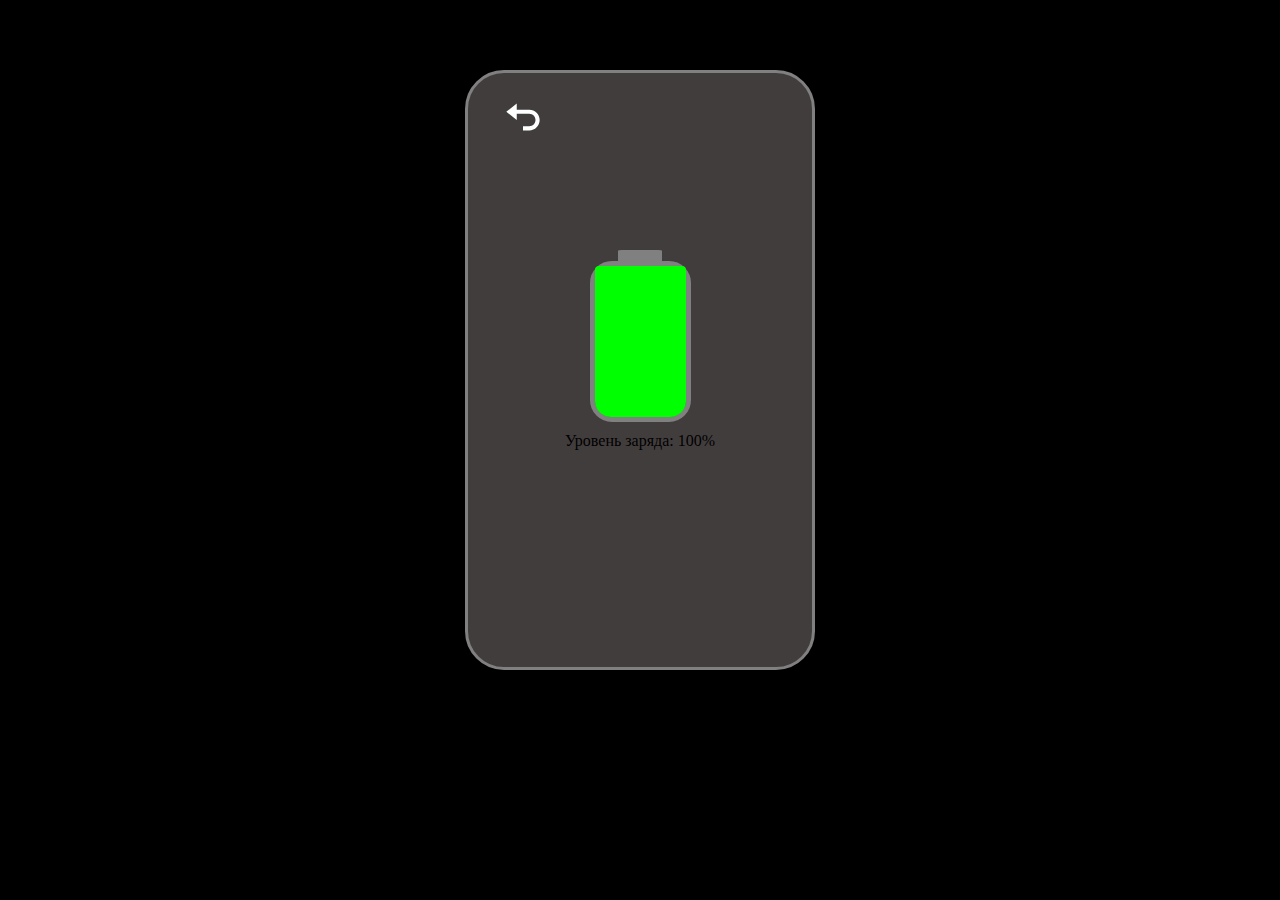
<file: pages/battery.html>
<!DOCTYPE html>
<html>

<head>
    <meta charset="UTF-8">
    <meta name="viewport" content="width=device-width, initial-scale=1.0">
    <title>battery</title>
    <link rel="stylesheet" href="../style.css">
</head>

<body>

    <div class="phone">
        <div class="container">
            <div class="phone-content timer-content">
                <div class="back">
                    <a href="../index.html" class="back">
                        <svg xmlns="http://www.w3.org/2000/svg" width="50" height="50" viewBox="0 0 24 24"
                            style="fill: rgba(255, 255, 255, 1)">
                            <path
                                d="M9 10h6c1.654 0 3 1.346 3 3s-1.346 3-3 3h-3v2h3c2.757 0 5-2.243 5-5s-2.243-5-5-5H9V5L4 9l5 4v-3z">
                            </path>
                        </svg>
                    </a>

                </div>
                <div class="box-battery">
                    <div id="battery">
                        <div id="battery-level"></div>
                        <div id="charging-indicator"></div>
                        <div id="charging-indicator2"></div>
                        <div id="charging-indicator3"></div>
                    </div>
                    <p id="battery-percentage" class="p"></p>
                    <div class="dd"></div>
                </div>

            </div>
        </div>
    </div>
    <script src="../js/battery.js">
    </script>
</body>

</html>
</file>
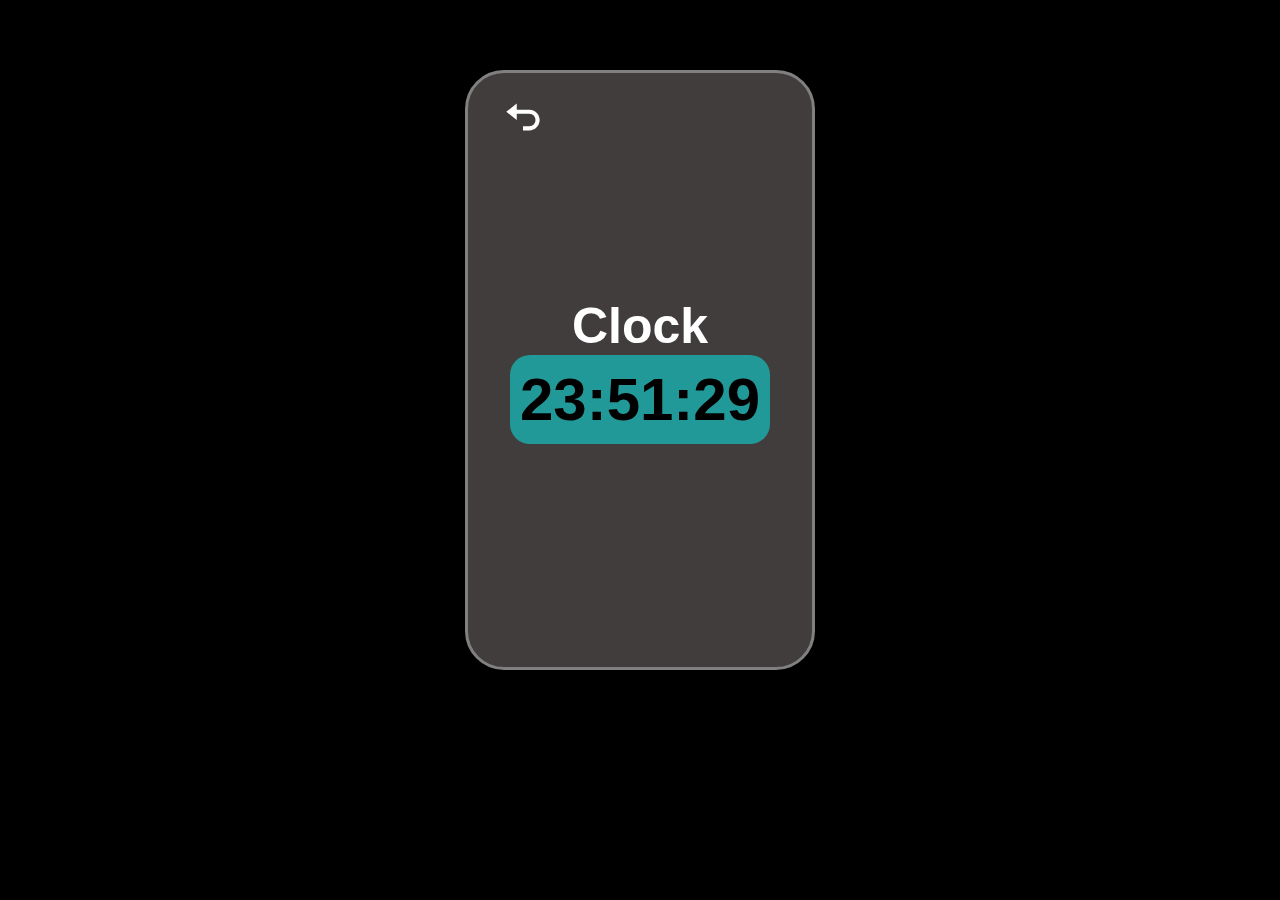
<file: pages/clock.html>
<!DOCTYPE html>
<html lang="en">

<head>
    <meta charset="UTF-8">
    <meta name="viewport" content="width=device-width, initial-scale=1.0">
    <title>TIMER</title>
    <link rel="stylesheet" href="../style.css">
</head>

<body class="clock">
    <div class="phone">
        <div class="container">
            <div class="phone-content timer-content">
                <div class="back">
                    <a href="../index.html" class="back">
                        <svg xmlns="http://www.w3.org/2000/svg" width="50" height="50" viewBox="0 0 24 24"
                            style="fill: rgba(255, 255, 255, 1)">
                            <path
                                d="M9 10h6c1.654 0 3 1.346 3 3s-1.346 3-3 3h-3v2h3c2.757 0 5-2.243 5-5s-2.243-5-5-5H9V5L4 9l5 4v-3z">
                            </path>
                        </svg>
                    </a>

                </div>
                <h2 class="h2">Clock</h2>

                <div class="timer">
                    <h1></h1>
                </div>
            </div>
        </div>
    </div>
    <script src="../js/clock.js"></script>
</body>

</html>
</file>
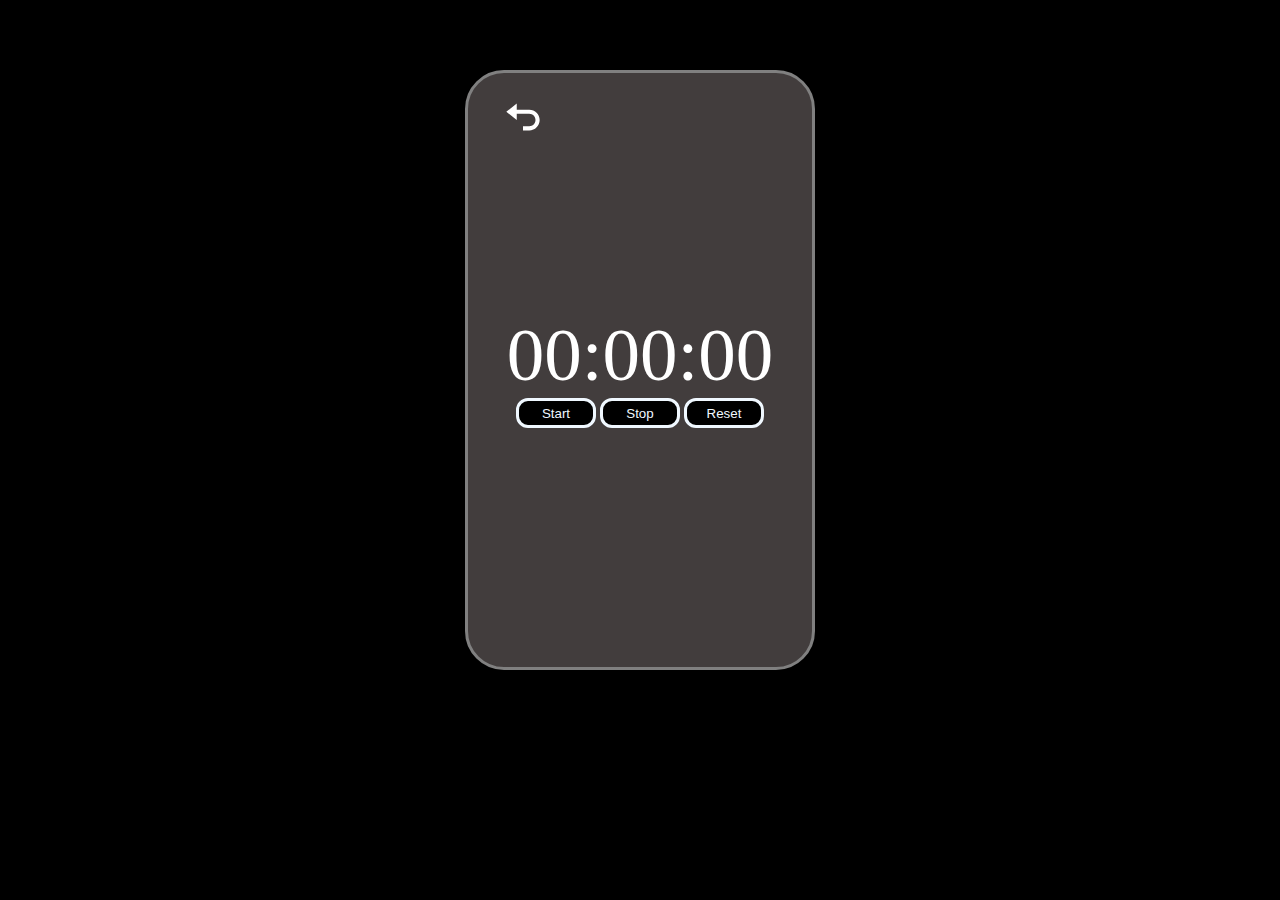
<file: pages/timer.html>
<!DOCTYPE html>
<html lang="en">

<head>
    <meta charset="UTF-8">
    <meta name="viewport" content="width=device-width, initial-scale=1.0">
    <title>TIMER</title>
    <link rel="stylesheet" href="../style.css">
</head>

<body>
    <div class="phone">
        <div class="container">
            <div class="phone-content timer-content">
                <div class="back">
                    <a href="../index.html" class="back">
                        <svg xmlns="http://www.w3.org/2000/svg" width="50" height="50" viewBox="0 0 24 24"
                            style="fill: rgba(255, 255, 255, 1)">
                            <path
                                d="M9 10h6c1.654 0 3 1.346 3 3s-1.346 3-3 3h-3v2h3c2.757 0 5-2.243 5-5s-2.243-5-5-5H9V5L4 9l5 4v-3z">
                            </path>
                        </svg>
                    </a>

                </div>
                <div id="timeContainer">
                    <div id="timeDisplay">00:00:00</div>
                    <button id="startBtn" class="timerBtn">Start</button>
                    <button id="pauseBtn" class="timerBtn">Stop</button>
                    <button id="resetBtn" class="timerBtn">Reset</button>
                </div>

            </div>
        </div>
    </div>
    <script src="../js/timer.js"></script>
</body>

</html>
</file>
<file: style.css>
* {
  margin: 0;
  padding: 0;
  box-sizing: border-box;
}

a {
  text-decoration: none;
}

body {
  background-color: rgb(0, 0, 0);
}

.phone {
  background-color: rgb(0, 0, 0);
}

.container {
  max-width: 350px;
  margin: 70px auto;
}

.phone-content {
  width: 350px;
  height: 600px;
  border: 3px solid gray;
  background-color: rgb(66, 61, 61);
  border-radius: 39px;
}

.phone-items {
  display: grid;
  grid-template-columns: 90px 90px 90px;
  grid-template-rows: 100px 100px;
  gap: 10px;
  margin: 57px 30px;
}

.item {
  transition: 0.3s;
}

.item:hover {
  transform: scale(1.1);
}

.item a {
  display: flex;
  flex-direction: column;
  align-items: center;
  align-self: center;
  justify-self: center;
  gap: 9px;
}

.item a p {
  color: white;
  font-family: sans-serif;
}

/* ////////////////////////////// */

.back {
  position: absolute;
  top: 10px;
  left: 15px;
}

.timer-content {
  position: relative;
  display: flex;
  justify-content: center;
  align-items: center;
}

.timerBtn {
  width: 80px;
  height: 30px;
  border: 3px solid;
  border-radius: 12px;
  background: #000;
  color: aliceblue;
  cursor: pointer;
  font-family: sans-serif;
}

#timeDisplay {
  font-size: 75px;
  color: rgb(255, 255, 255);
}

#timeContainer {
  text-align: center;
  /* border: 3px solid; */
  border-radius: 25px;
  background-color: transparent;
}

.clock .phone {
  position: relative;
  display: flex;
  align-items: center;
  justify-content: center;
  flex-direction: column;
  row-gap: 30px;
}
.timer-content {
  display: flex;
  flex-direction: column;
}
.timer-content .timer {
  background-color: rgba(0, 255, 255, 0.479);
  border-radius: 20px;
  font-family: sans-serif;
  font-size: 30px;
  padding: 10px;
}

.timer-content .back {
  position: absolute;
  top: 10px;
  left: 15px;
}
.timer-content .h2 {
  font-family: sans-serif;
  color: white;
  font-size: 50px;
}

/* ............... */
.box-battery {
  display: flex;
  gap: 40px;
  flex-direction: column;
  align-items: center;
  justify-content: center;
}
#battery {
  width: 161px;
  height: 101px;
  transform: rotate(270deg);
  border-radius: 22px;
  background-color: transparent;
  border: 5px solid gray;
  position: relative;
}
#battery-level {
  height: 100%;
  background-color: #0f0;
  border-bottom-left-radius: 16px;
  border-bottom-right-radius: 4px;
  border-top-left-radius: 16px;
  border-top-right-radius: 4px;
}
#charging-indicator {
  width: 8px;
  height: 20px;
  border-radius: 15%;
  background-color: #f00;
  position: absolute;
  top: 50%;
  left: 50%;
  transform: translate(-50%, -50%);
}
#charging-indicator2 {
  width: 22px;
  height: 6px;
  border-radius: 15%;
  background-color: #f00;
  position: absolute;
  top: 50%;
  left: 50%;
  transform: translate(-10%, -82%) rotate(35deg);
}
#charging-indicator3 {
  width: 22px;
  height: 6px;
  border-radius: 15%;
  background-color: #f00;
  position: absolute;
  top: 50%;
  left: 50%;
  transform: translate(-82%, -30%) rotate(35deg);
}
.dd {
  width: 44px;
  height: 12px;
  border-radius: 9%;
  background-color: gray;
  position: absolute;
  top: 183px;
  left: 50%;
  transform: translate(-50%, -50%);
}

.p {
  font-family: serif;
}
</file>
